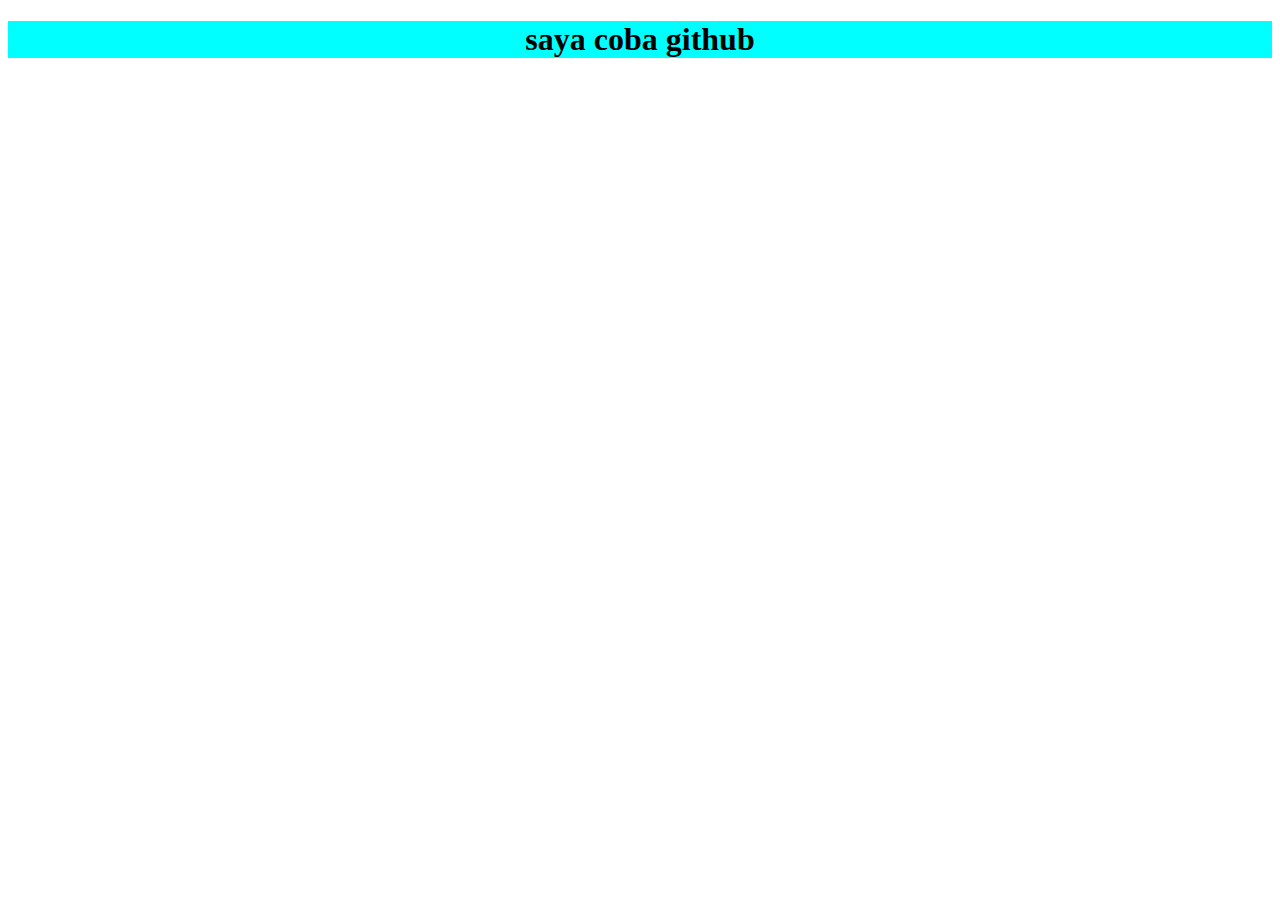
<file: index.html>
<!DOCTYPE html>
<html lang="en">
  <head>
    <meta charset="UTF-8" />
    <meta name="viewport" content="width=device-width, initial-scale=1.0" />
    <title>saya</title>
    <link rel="stylesheet" href="style.css" />
  </head>
  <body>
    <h1>saya coba github</h1>
  </body>
</html>
</file>
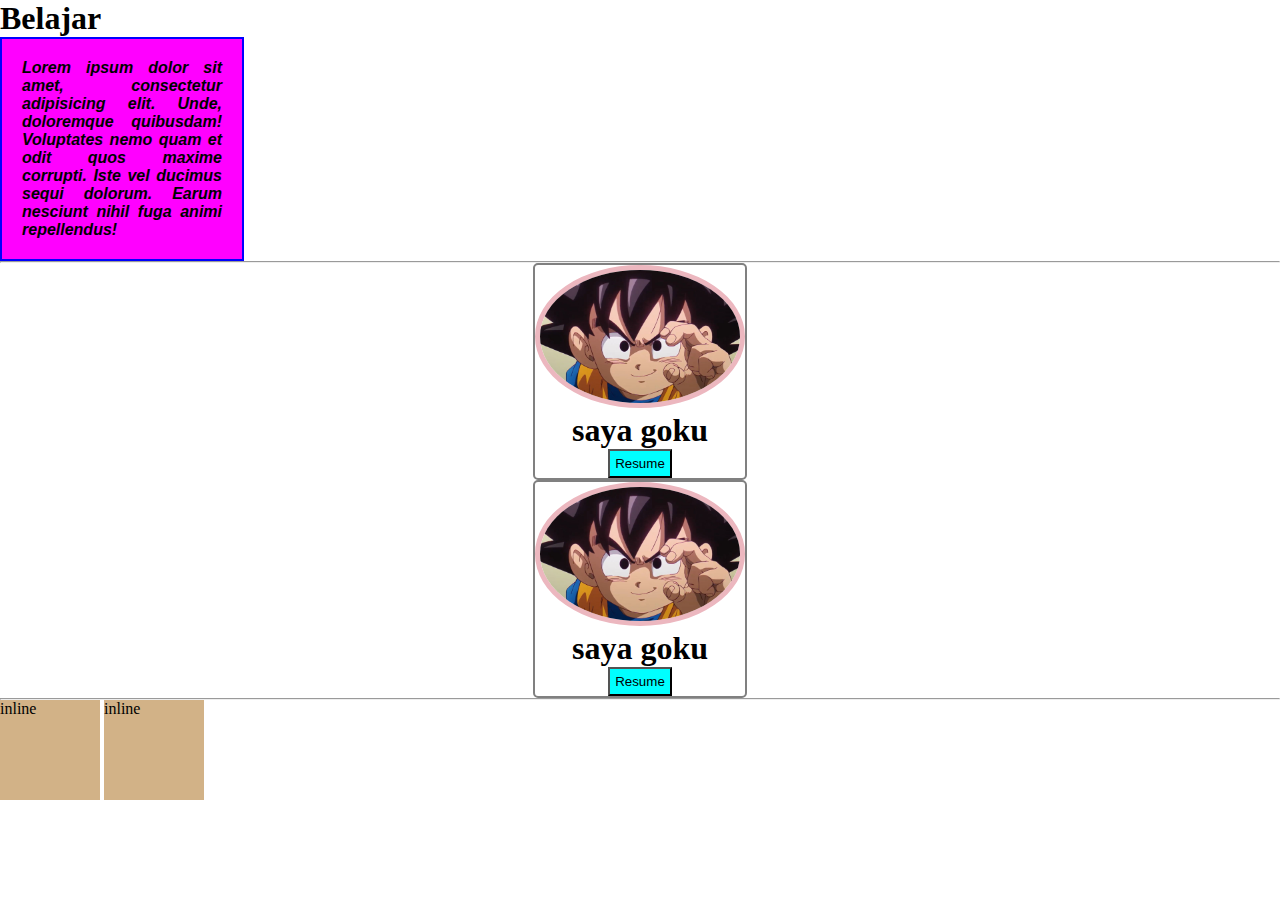
<file: lanjuta/index.html>
<!DOCTYPE html>
<html lang="en">
  <head>
    <meta charset="UTF-8" />
    <meta name="viewport" content="width=device-width, initial-scale=1.0" />
    <title>box model</title>
    <link rel="stylesheet" href="/lanjuta/style.css" />
    <link rel="preconnect" href="https://fonts.gstatic.com" crossorigin />
  </head>
  <body>
    <h1 class="satu-judul">Belajar</h1>
    <section>
      <div class="satu">
        Lorem ipsum dolor sit amet, consectetur adipisicing elit. Unde,
        doloremque quibusdam! Voluptates nemo quam et odit quos maxime corrupti.
        Iste vel ducimus sequi dolorum. Earum nesciunt nihil fuga animi
        repellendus!
      </div>
      <hr />

      <!-- <div class="tiga">
        Lorem ipsum, dolor sit amet consectetur adipisicing elit. Fugit quos
        aliquam est laboriosam commodi obcaecati temporibus! Aperiam modi
        assumenda, voluptatibus, officia possimus obcaecati voluptates
        aspernatur optio, velit neque doloribus tempora.
      </div> -->
      <div class="card">
        <img src="/Gambar/123.jpg" alt="goku" />
        <h1>saya goku</h1>
        <button>Resume</button>
      </div>
      <div class="card">
        <img src="/Gambar/123.jpg" alt="goku" />
        <h1>saya goku</h1>
        <button>Resume</button>
      </div>
      <hr />
      <span>
        <div class="inline-box">inline</div>
        <div class="inline-box">inline</div>
      </span>
    </section>
  </body>
</html>
</file>
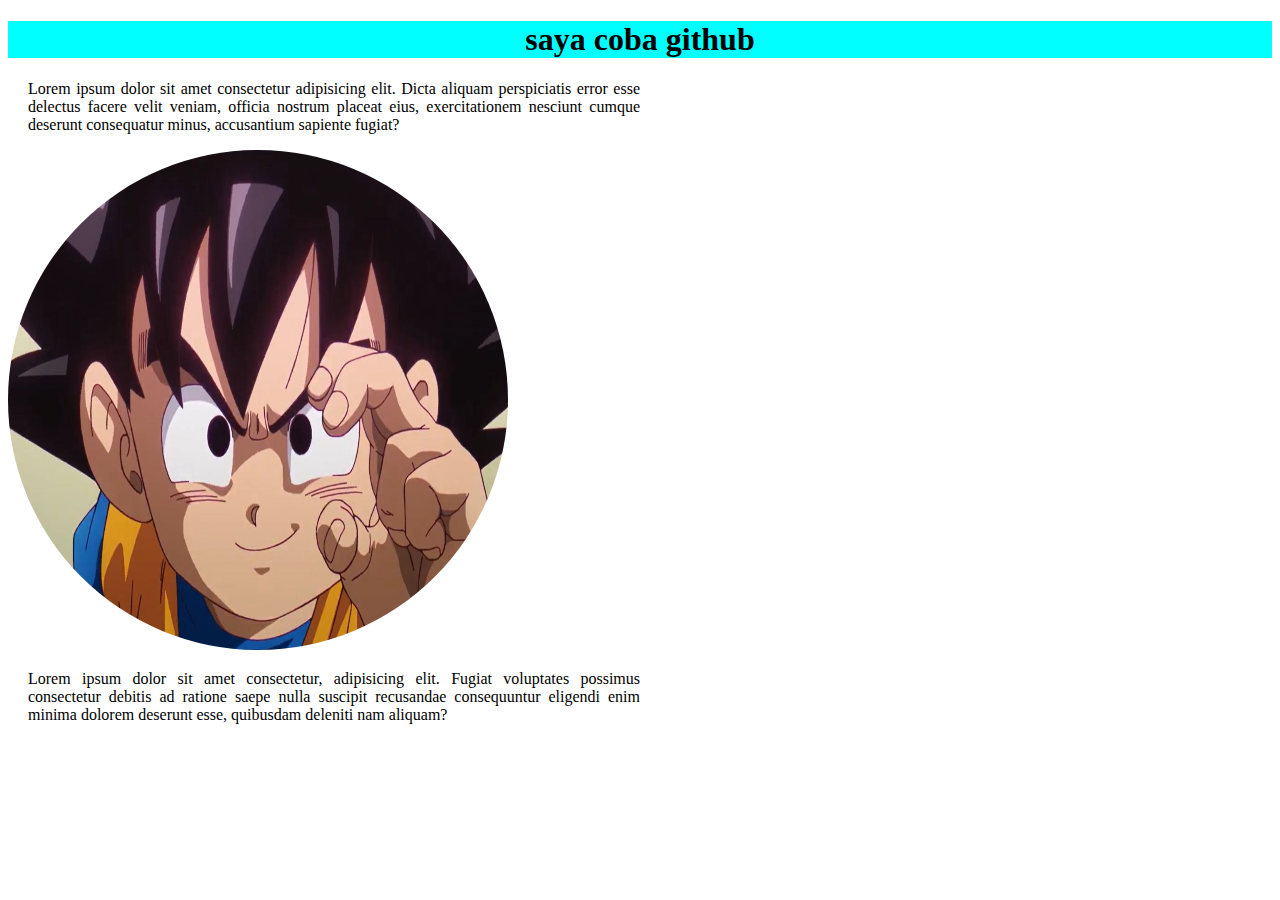
<file: about.html>
<!DOCTYPE html>
<html lang="en">
  <head>
    <meta charset="UTF-8" />
    <meta name="viewport" content="width=device-width, initial-scale=1.0" />
    <title>saya</title>
    <link rel="stylesheet" href="style.css" />
  </head>
  <body>
    <h1>saya coba github</h1>
    <p>
      Lorem ipsum dolor sit amet consectetur adipisicing elit. Dicta aliquam
      perspiciatis error esse delectus facere velit veniam, officia nostrum
      placeat eius, exercitationem nesciunt cumque deserunt consequatur minus,
      accusantium sapiente fugiat?
    </p>
    <div class="goku">
      <img src="/Gambar/123.jpg" alt="gambar" />
    </div>
    <p>
      Lorem ipsum dolor sit amet consectetur, adipisicing elit. Fugiat
      voluptates possimus consectetur debitis ad ratione saepe nulla suscipit
      recusandae consequuntur eligendi enim minima dolorem deserunt esse,
      quibusdam deleniti nam aliquam?
    </p>
  </body>
</html>
</file>
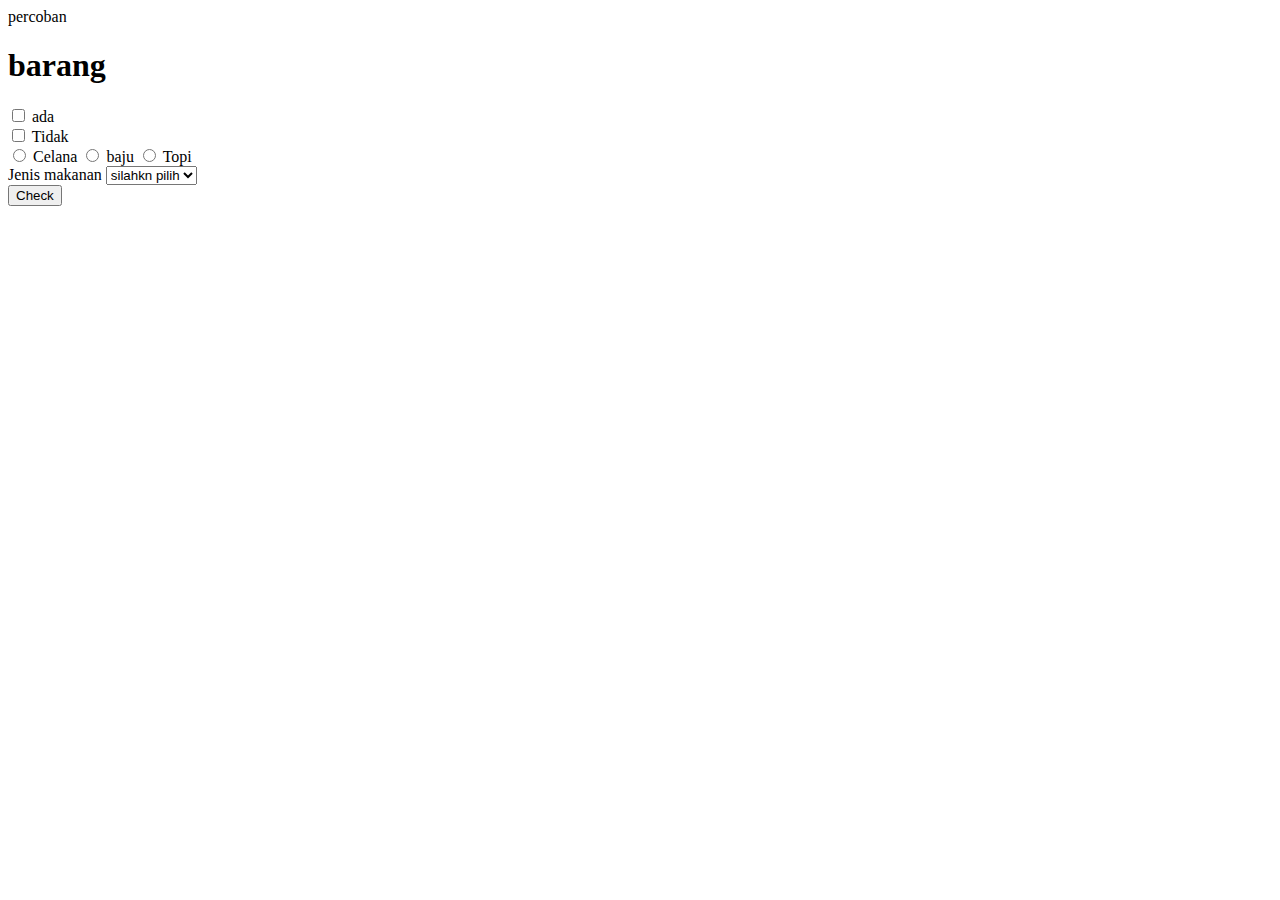
<file: checkboxproject.html>
<!DOCTYPE html>
<html lang="en">
  <head>
    <meta charset="UTF-8" />
    <meta name="viewport" content="width=device-width, initial-scale=1.0" />
    <title>Radio button, checkbox, select</title>
  </head>
  <body>
    <form action="">percoban</form>
    <div>
      <h1>barang</h1>
      <input type="checkbox" name="Ada" id="ada" />
      <label for="">ada</label><br />
      <input type="checkbox" name="Tidak" id="tidak" />
      <label for="Tidak">Tidak</label>
    </div>
    <form action="/proses data">
      <div>
        <input type="radio" name="size" id="celana" value="celana" />
        <label for="celana">Celana</label>
        <input type="radio" name="size" id="baju" value="KAKA" />
        <label for="baju">baju</label>
        <input type="radio" name="size" id="topi" value="KOKO" />
        <label for="topi">Topi</label>
      </div>
      <div id="select">
        <label for="jenis">Jenis makanan</label>
        <select name="jenis" id="jenis">
          <option value="">silahkn pilih</option>
          <option value="fish">ikan</option>
          <option value="chicken">ayam</option>
          <option value="sayur">sayur</option>
        </select>
      </div>
      <button>Check</button>
    </form>
  </body>
</html>
</file>
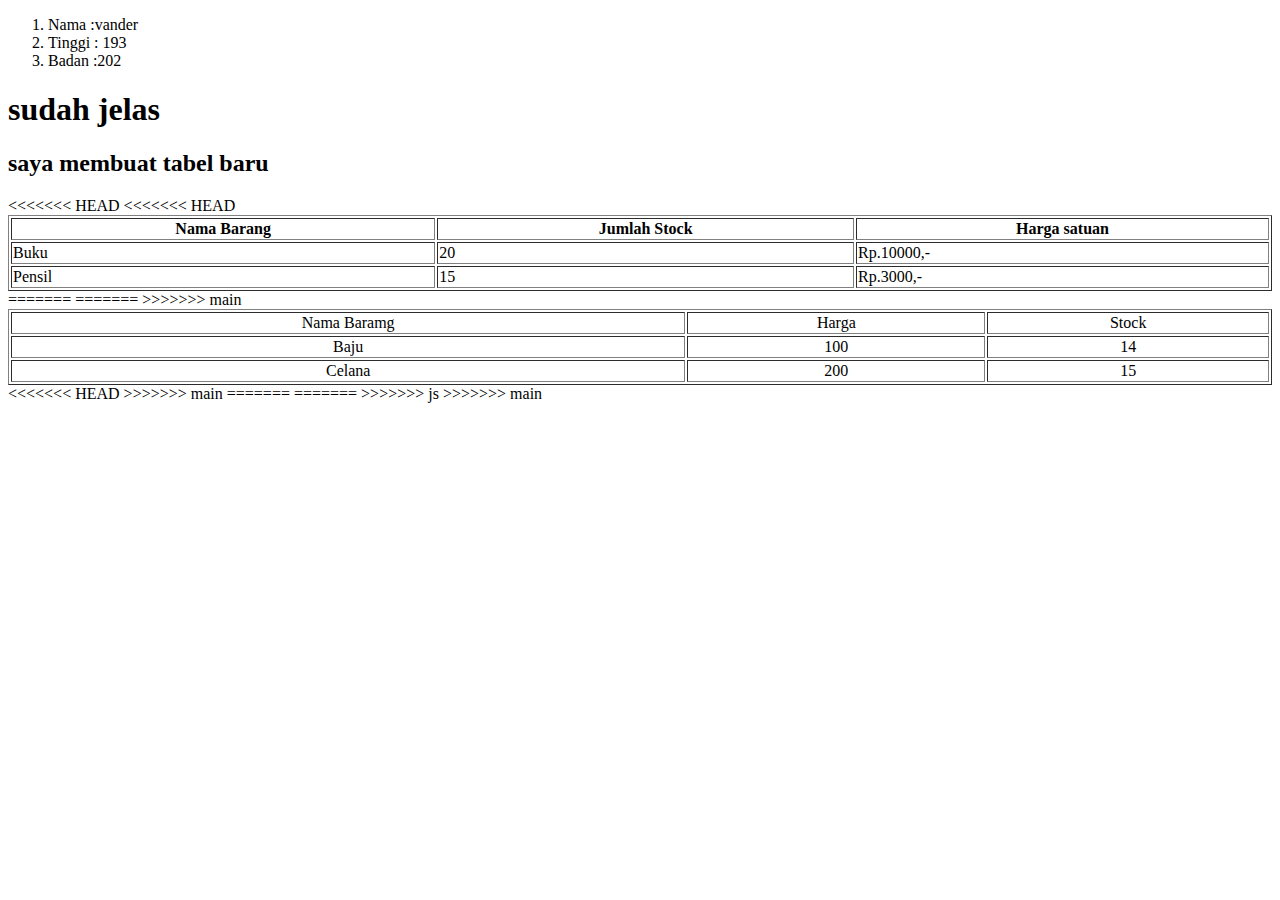
<file: contatc.html>
<!DOCTYPE html>
<html lang="en">
  <head>
    <meta charset="UTF-8" />
    <meta name="viewport" content="width=device-width, initial-scale=1.0" />
    <title>contanct us</title>
  </head>
  <body>
    <ol>
      <li>Nama :vander</li>
      <li>Tinggi : 193</li>
      <li>Badan :202</li>
    </ol>
    <h1>sudah jelas</h1>
    <h2>saya membuat tabel baru</h2>
<<<<<<< HEAD
<<<<<<< HEAD
    <table style="width: 100%" border="1">
      <tr>
        <th>Nama Barang</th>
        <th>Jumlah Stock</th>
        <th>Harga satuan</th>
      </tr>
      <tr>
        <td>Buku</td>
        <td>20</td>
        <td>Rp.10000,-</td>
      </tr>
      <tr>
        <td>Pensil</td>
        <td>15</td>
        <td>Rp.3000,-</td>
      </tr>
    </table>
=======
=======
>>>>>>> main
    <div style="text-align: center">
      <table style="width: 100%" border="1">
        <tr>
          <td>Nama Baramg</td>
          <td>Harga</td>
          <td>Stock</td>
        </tr>
        <tr>
          <td>Baju</td>
          <td>100</td>
          <td>14</td>
        </tr>

        <tr>
          <td>Celana</td>
          <td>200</td>
          <td>15</td>
        </tr>
      </table>
    </div>
<<<<<<< HEAD
>>>>>>> main
=======
=======
>>>>>>> js
>>>>>>> main
  </body>
</html>
</file>
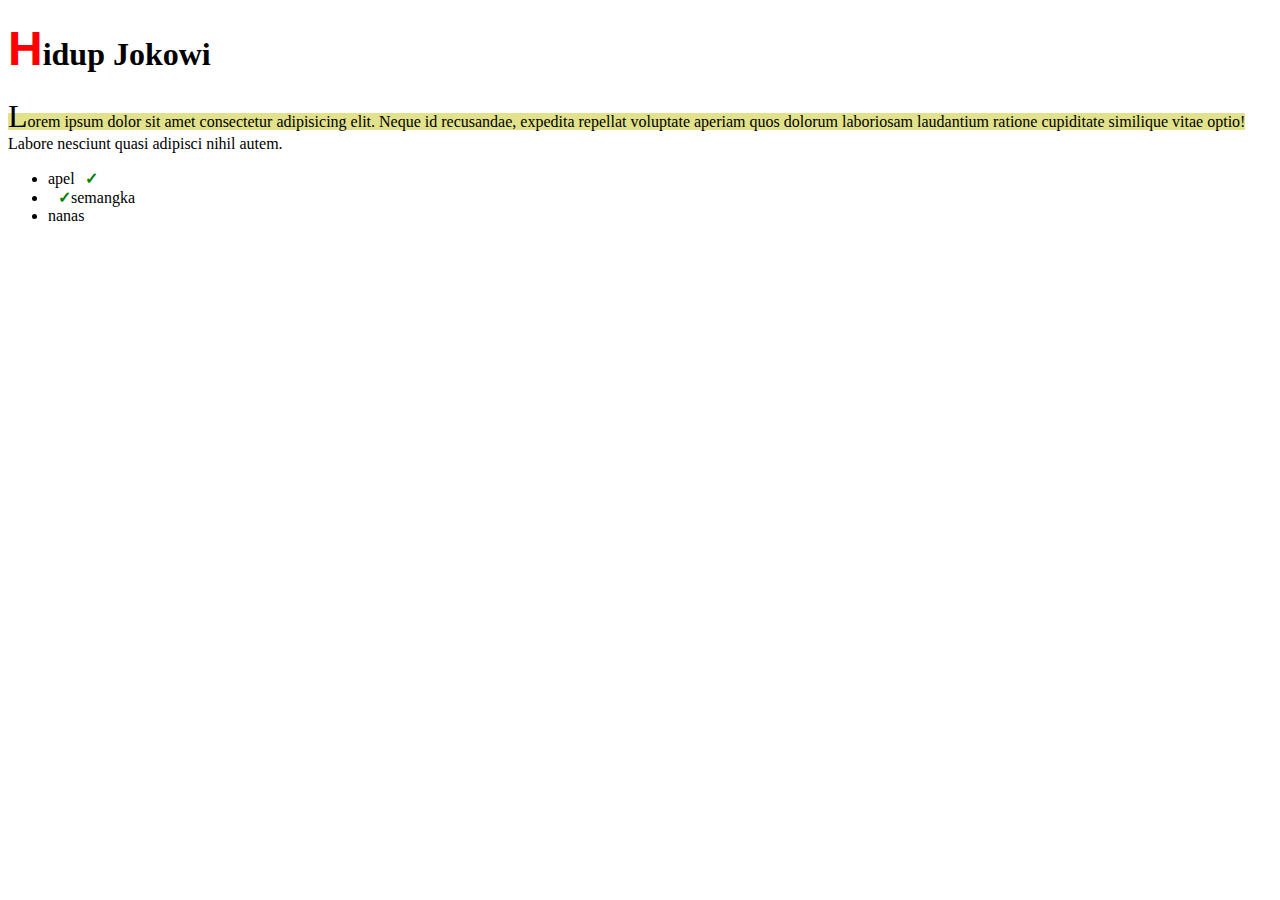
<file: css_combinator.html>
<!DOCTYPE html>
<html lang="en">
  <head>
    <meta charset="UTF-8" />
    <meta name="viewport" content="width=device-width, initial-scale=1.0" />
    <title>CSS combinatro</title>
    <link rel="stylesheet" href="combinator.css" />
  </head>
  <body>
    <section class="nilai">
      <h1>Hidup Jokowi</h1>
      <p>
        Lorem ipsum dolor sit amet consectetur adipisicing elit. Neque id
        recusandae, expedita repellat voluptate aperiam quos dolorum laboriosam
        laudantium ratione cupiditate similique vitae optio! Labore nesciunt
        quasi adipisci nihil autem.
      </p>
      <ul class="buah">
        <li id="apel">apel</li>
        <li id="semangka">semangka</li>
        <li id="nanas">nanas</li>
      </ul>
    </section>
  </body>
</html>
</file>
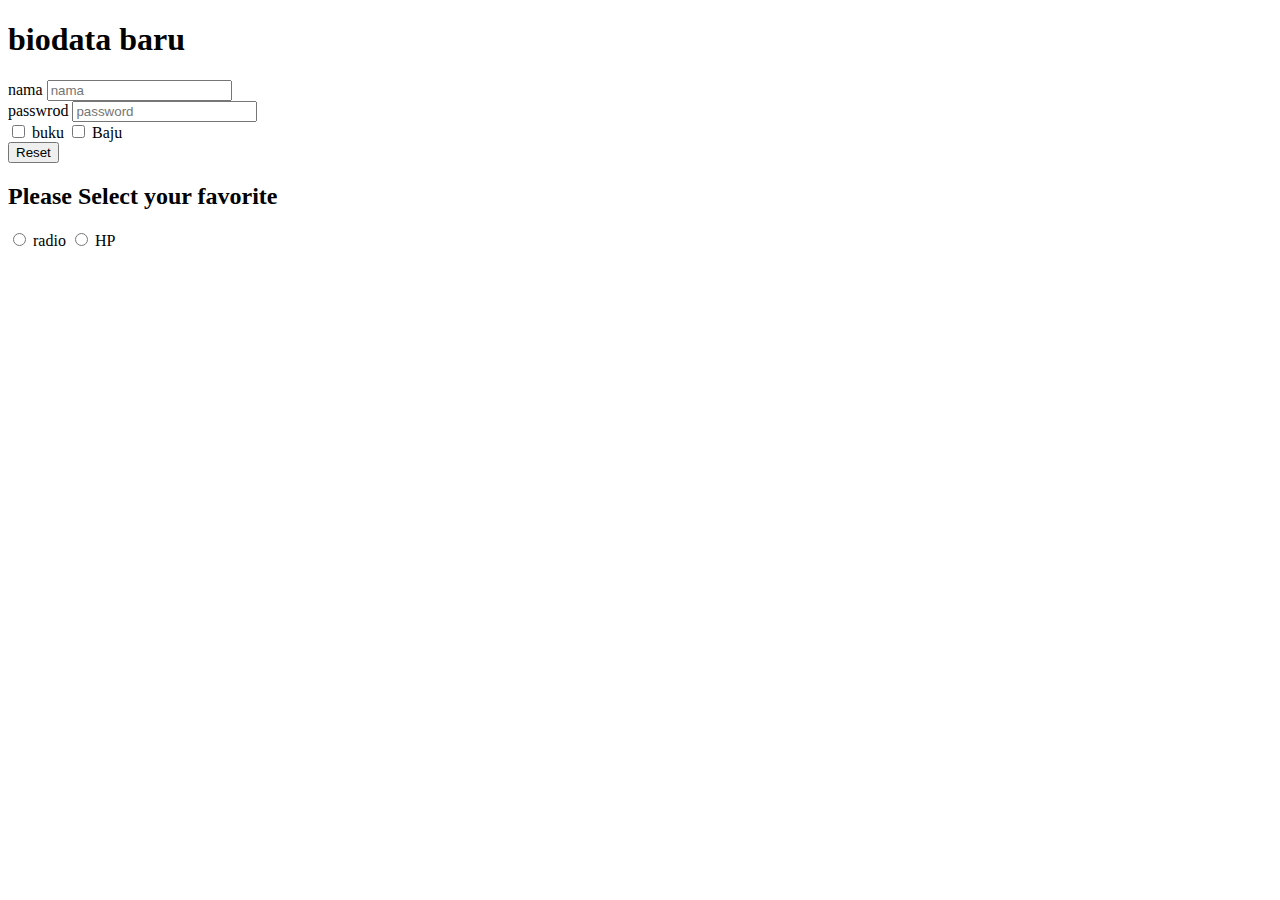
<file: form .html>
<!DOCTYPE html>
<html lang="en">
  <head>
    <meta charset="UTF-8" />
    <meta name="viewport" content="width=device-width, initial-scale=1.0" />
    <title>form</title>
  </head>
  <body>
    <form action="">
      <h1>biodata baru</h1>
      <label for="">nama </label>
      <input type="text" placeholder="nama " /><br />
      <label for="">passwrod</label>
      <input type="password" placeholder="password" /><br />
      <input type="checkbox" name="Buku" id="" />
      <label for="buku">buku</label>
      <input type="checkbox" name="baju" id="" />
      <label for="baju">Baju</label><br />
      <button type="reset">Reset</button><br />
      <h2>Please Select your favorite</h2>
      <input type="radio" name="alat" id="radio" value="radio" />
      <label for="radio">radio</label>
      <input type="radio" name="alat" id="HP" value="HP" />
      <label for="HP">HP</label>
    </form>
  </body>
</html>
</file>
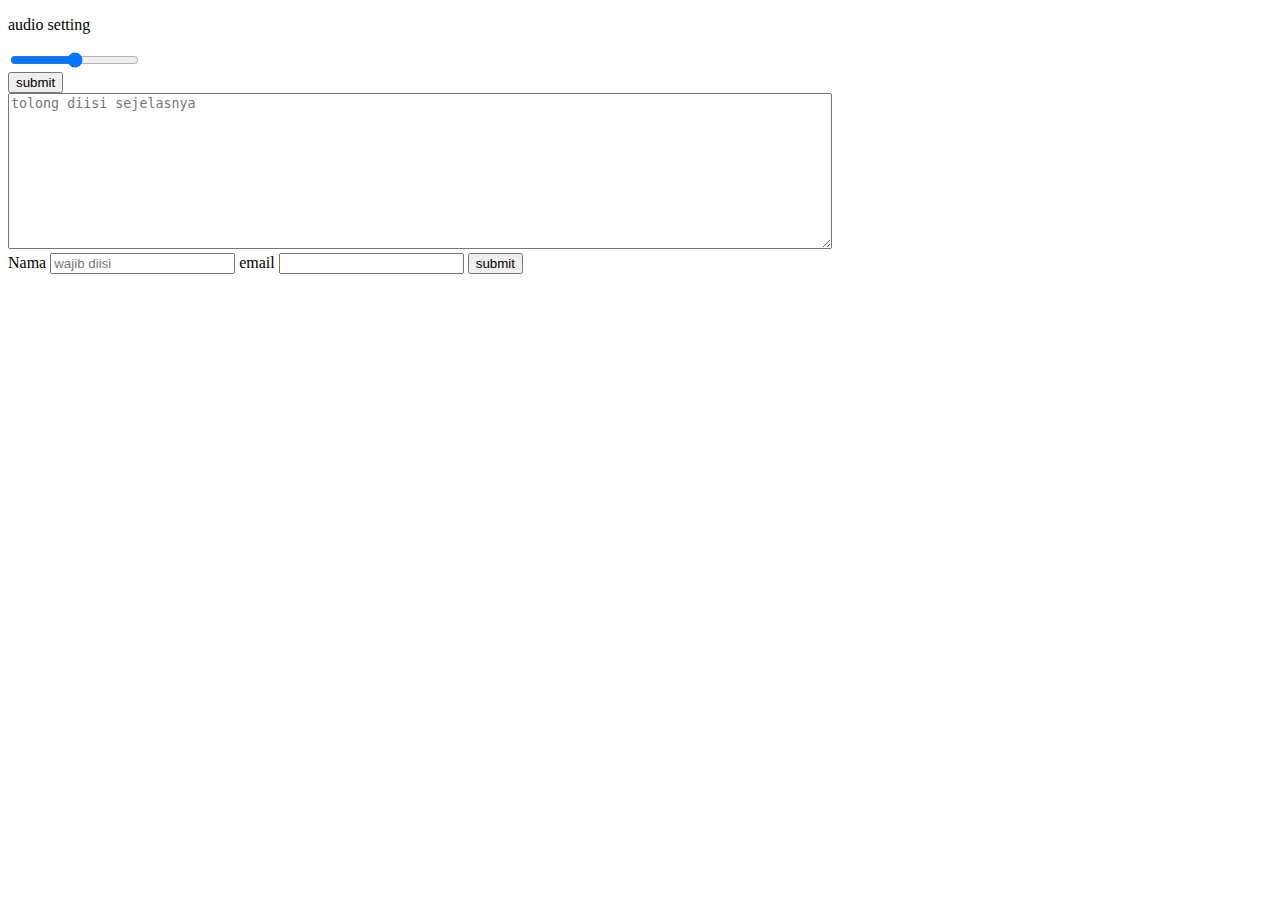
<file: form.html>
<!DOCTYPE html>
<html lang="en">
  <head>
    <meta charset="UTF-8" />
    <meta name="viewport" content="width=device-width, initial-scale=1.0" />
    <title>form range dan text area</title>
  </head>
  <body>
    <p>audio setting</p>
    <form action="">
      <div>
        <input type="range" name="suara" id="suara" min="0" max="20" />
      </div>
      <button>submit</button><br />
      <label for="cerita"></label>
      <textarea
        name="cerita"
        id="cerita"
        rows="10"
        cols="100"
        placeholder="tolong diisi sejelasnya"
      ></textarea
      ><br />
      <label for="nama">Nama</label>
      <input
        type="text"
        name="nama"
        id="nama"
        required
        placeholder="wajib diisi"
        minlength="5"
      />
      <!-- penambahan requied  -->
      <label for="email">email</label>
      <input type="email" name="" id="" required />
      <button>submit</button>
    </form>
  </body>
</html>
</file>
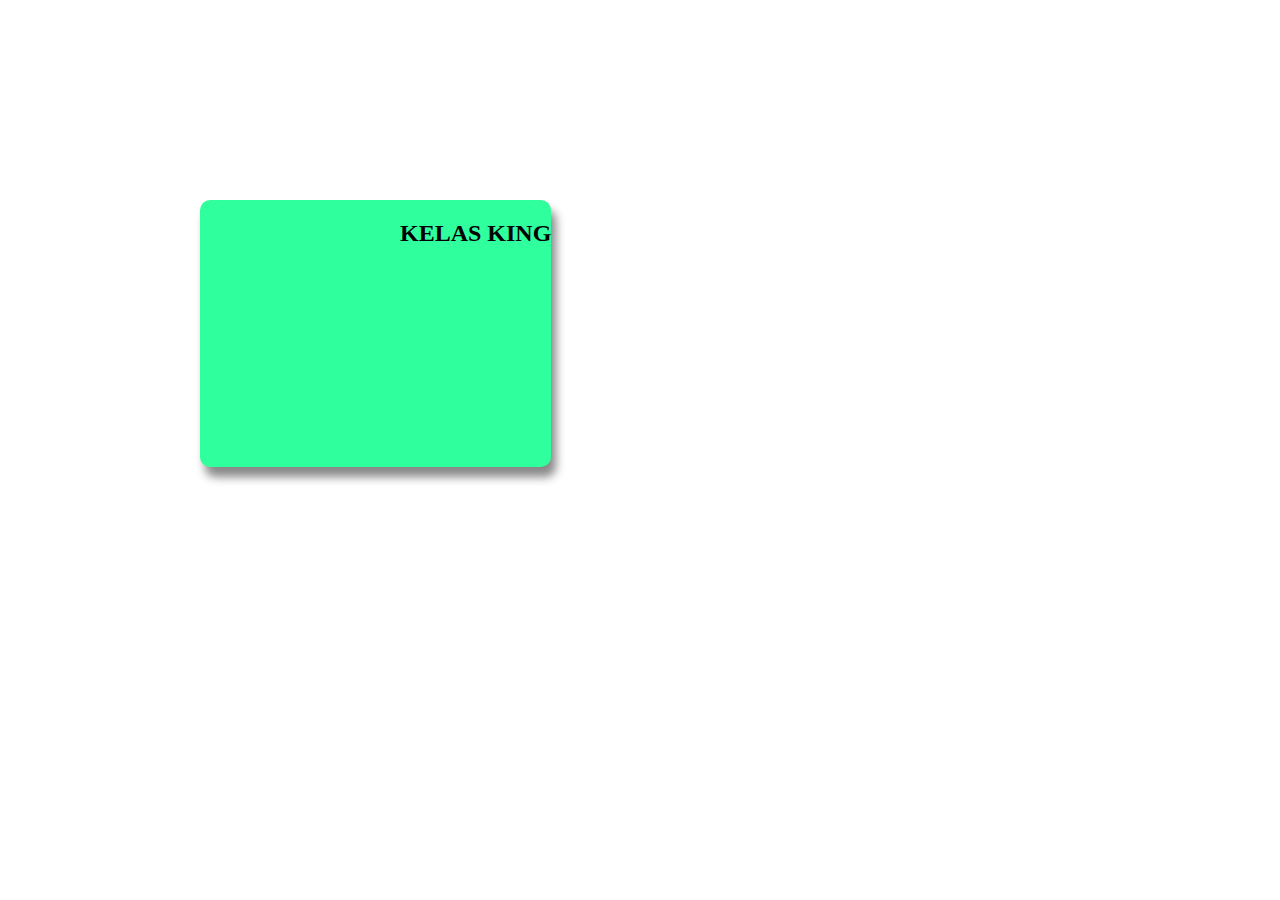
<file: inpuit.html>
<!DOCTYPE html>
<html lang="en">
  <head>
    <meta charset="UTF-8" />
    <meta name="viewport" content="width=device-width, initial-scale=1.0" />
    <title>input</title>
    <link rel="stylesheet" href="/style.css" />
  </head>
  <body>
    <nav class="navbar">
      <h2>KELAS KING</h2>
    </nav>
  </body>
</html>
</file>
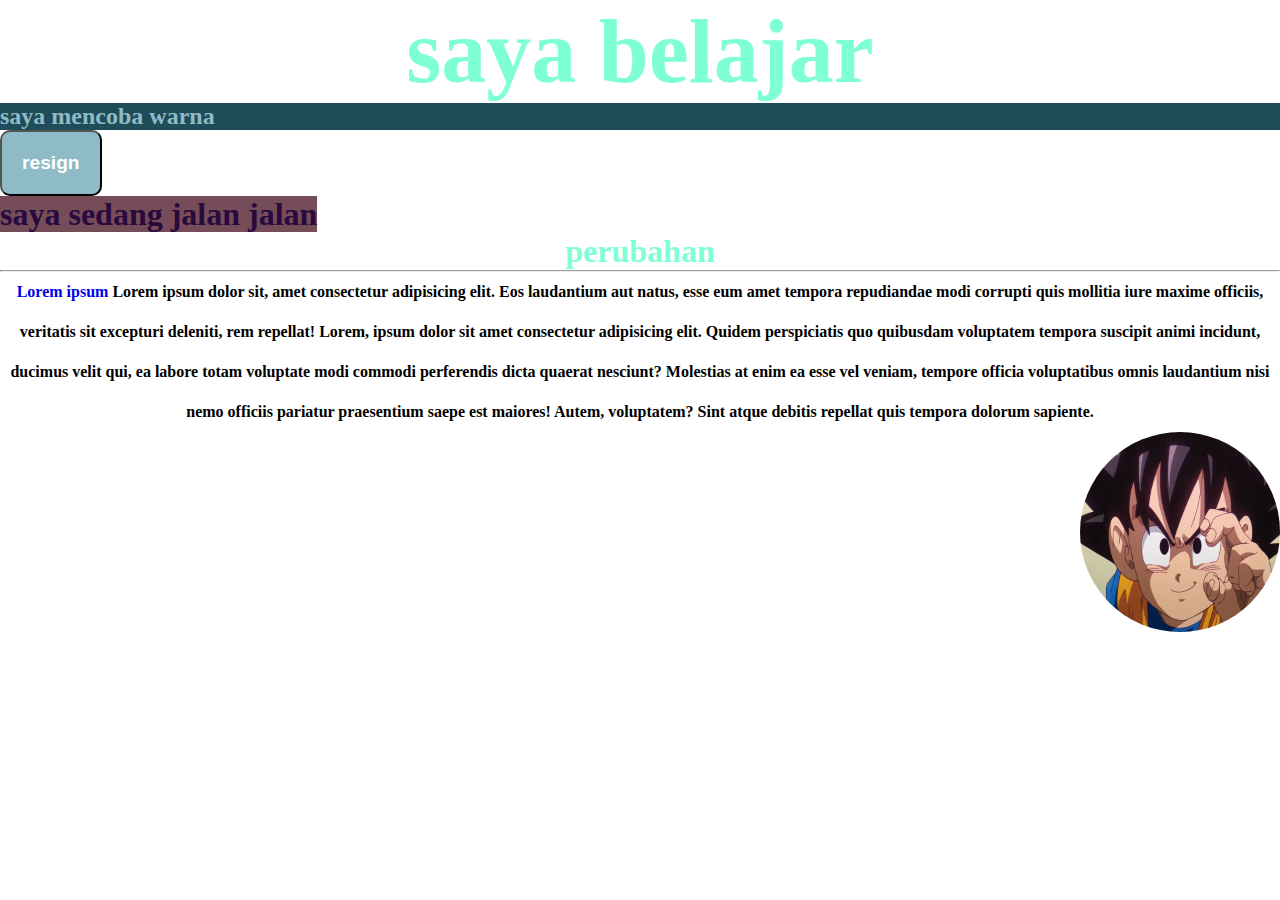
<file: intro.html>
<!DOCTYPE html>
<html lang="en">
  <head>
    <meta charset="UTF-8" />
    <meta name="viewport" content="width=device-width, initial-scale=1.0" />
    <title>CSS INTRO</title>
    <link rel="stylesheet" href="app.css" />
  </head>
  <body>
    <h1 class="judul_pertama">saya belajar</h1>
    <h2>saya mencoba warna</h2>
    <button>resign</button>
    <p><span>saya sedang jalan jalan</span></p>
    <h1>perubahan</h1>
    <hr />
    <p class="cerita">
      <a href="#">Lorem ipsum</a> Lorem ipsum dolor sit, amet consectetur
      adipisicing elit. Eos laudantium aut natus, esse eum amet tempora
      repudiandae modi corrupti quis mollitia iure maxime officiis, veritatis
      sit excepturi deleniti, rem repellat! Lorem, ipsum dolor sit amet
      consectetur adipisicing elit. Quidem perspiciatis quo quibusdam voluptatem
      tempora suscipit animi incidunt, ducimus velit qui, ea labore totam
      voluptate modi commodi perferendis dicta quaerat nesciunt? Molestias at
      enim ea esse vel veniam, tempore officia voluptatibus omnis laudantium
      nisi nemo officiis pariatur praesentium saepe est maiores! Autem,
      voluptatem? Sint atque debitis repellat quis tempora dolorum sapiente.
    </p>
    <img src="/Gambar/123.jpg" alt="goku" />
  </body>
</html>
</file>
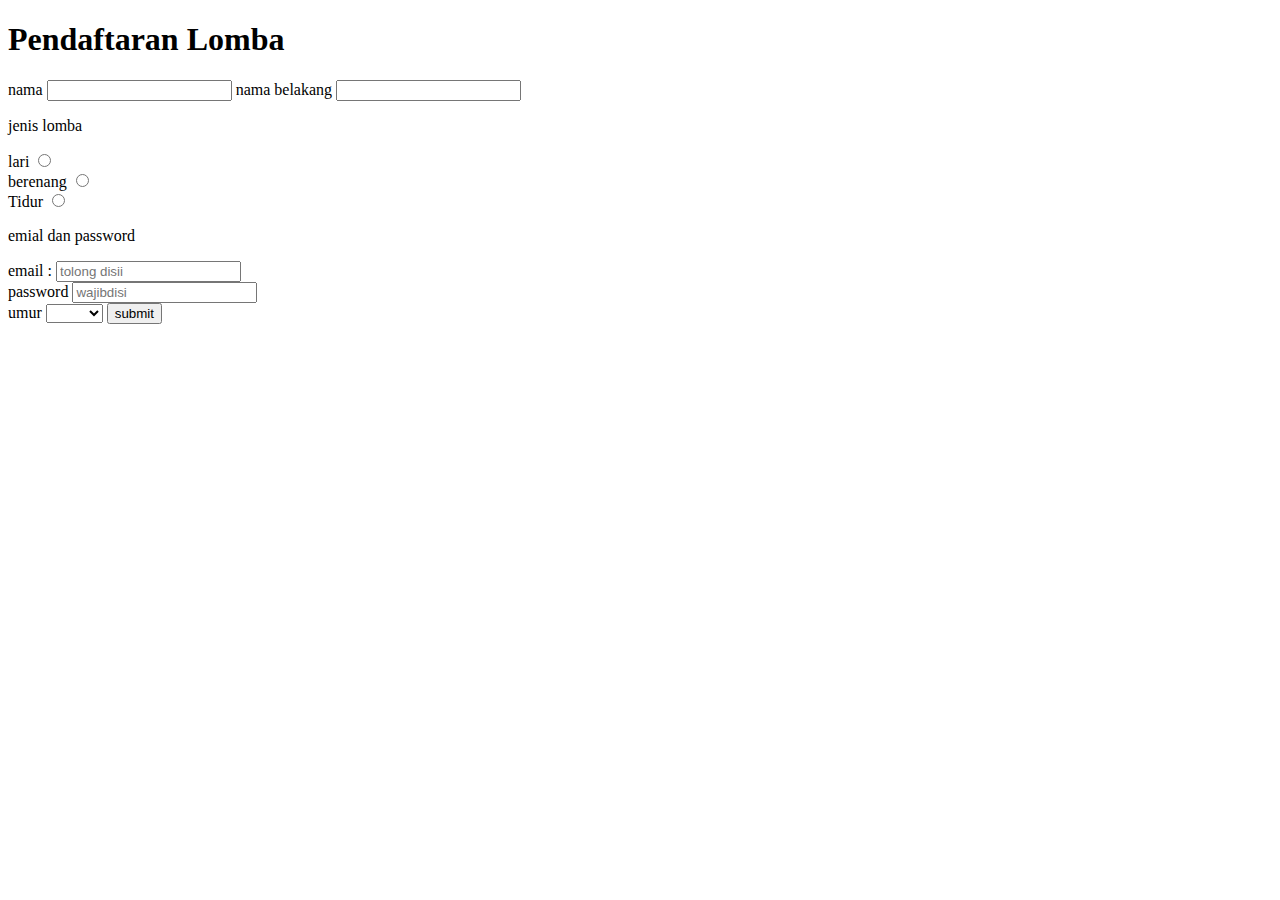
<file: registration.html>
<!DOCTYPE html>
<html lang="en">
  <head>
    <meta charset="UTF-8" />
    <meta name="viewport" content="width=device-width, initial-scale=1.0" />
    <title>Register Lomba</title>
  </head>
  <body>
    <form action="">
      <h1>Pendaftaran Lomba</h1>
      <div>
        <label for="nama">nama</label>
        <input type="text" name="nama" id="nama" required />
        <label for="lastnama">nama belakang</label>
        <input type="text" name="lastnama" id="lastnama" required />
      </div>

      <p>jenis lomba</p>
      <div>
        <label for="lari">lari</label>
        <input type="radio" name="lomba" id="lari" value="lari" />
      </div>
      <div>
        <label for="berenang">berenang</label>
        <input type="radio" name="lomba" id="berenang" value="berenang" />
      </div>
      <div>
        <label for="tidur">Tidur</label>
        <input type="radio" name="lomba" id="tidur" value="tidur" />
      </div>
      <p>emial dan password</p>
      <div>
        <label for="email">email :</label>
        <input
          type="email"
          name="email"
          id="email"
          required
          placeholder="tolong disii"
        />
      </div>
      <label for="password">password</label>
      <input
        type="password"
        name="password"
        id="password"
        required
        placeholder="wajibdisi"
      /><br />
      <label for="umur">umur</label>
      <select name="umur" id="umur" aria-placeholder="tolong">
        <option value=""></option>
        <option value="muda">10-20</option>
        <option value="dewasa">10-30</option>
        <option value="tua">10-50</option>
      </select>
      <button>submit</button>
    </form>
  </body>
</html>
</file>
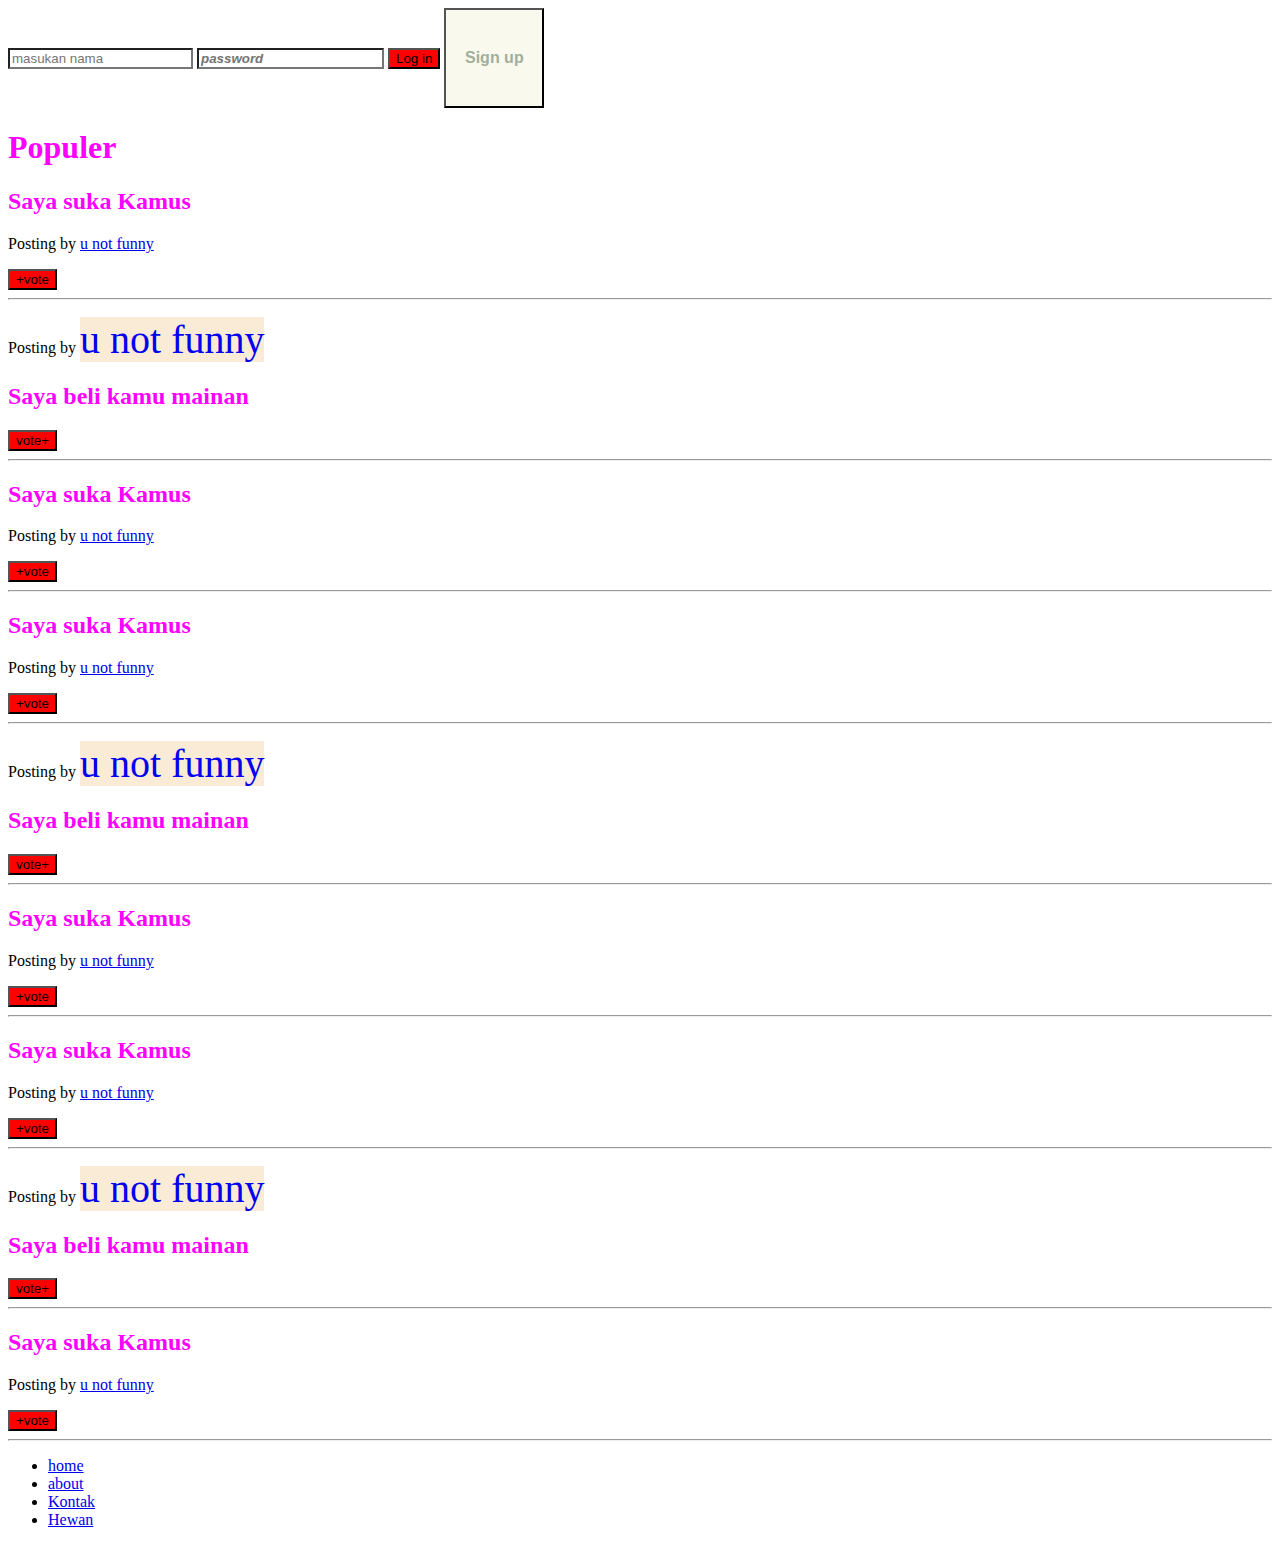
<file: stater.html>
<!DOCTYPE html>
<html lang="en">
  <head>
    <meta charset="UTF-8" />
    <meta name="viewport" content="width=device-width, initial-scale=1.0" />
    <title>CSS selector</title>
    <link rel="stylesheet" href="stater.css" />
  </head>
  <body>
    <nav>
      <input type="text" placeholder="masukan nama" />
      <input type="password" placeholder="password" required />
      <button>Log in</button>
      <button id="pencarian">Sign up</button>
    </nav>
    <main>
      <h1>Populer</h1>
      <section class="post">
        <h2>Saya suka Kamus</h2>
        <p>
          Posting by
          <a href="http://">u not funny</a>
        </p>
        <button>+vote</button>
        <hr />
        <p>
          Posting by
          <a href="http://" class="tag"
            ><span class="text">u not funny</span></a
          >
        </p>
        <h2>Saya beli kamu mainan</h2>
        <button>vote+</button>
        <hr />
        <h2>Saya suka Kamus</h2>
        <p>
          Posting by
          <a href="http://">u not funny</a>
        </p>
        <button>+vote</button>
        <hr />
        <p></p>
      </section>
      <section class="post">
        <h2>Saya suka Kamus</h2>
        <p>
          Posting by
          <a href="http://">u not funny</a>
        </p>
        <button>+vote</button>
        <hr />
        <p>
          Posting by
          <a href="http://" class="tag"
            ><span class="text">u not funny</span></a
          >
        </p>
        <h2>Saya beli kamu mainan</h2>
        <button>vote+</button>
        <hr />
        <h2>Saya suka Kamus</h2>
        <p>
          Posting by
          <a href="http://">u not funny</a>
        </p>
        <button>+vote</button>
        <hr />
        <p></p>
      </section>
      <section class="post">
        <h2>Saya suka Kamus</h2>
        <p>
          Posting by
          <a href="http://">u not funny</a>
        </p>
        <button>+vote</button>
        <hr />
        <p>
          Posting by
          <a href="http://" class="tag"
            ><span class="text">u not funny</span></a
          >
        </p>
        <h2>Saya beli kamu mainan</h2>
        <button>vote+</button>
        <hr />
        <h2>Saya suka Kamus</h2>
        <p>
          Posting by
          <a href="http://">u not funny</a>
        </p>
        <button>+vote</button>
        <hr />
        <p></p>
      </section>

      <footer class="kaki">
        <ul>
          <li><a href="http://">home</a></li>
          <li><a href="http://">about</a></li>
          <li><a href="http://">Kontak</a></li>
          <li><a href="http://">Hewan</a></li>
        </ul>
      </footer>
    </main>
  </body>
</html>
</file>
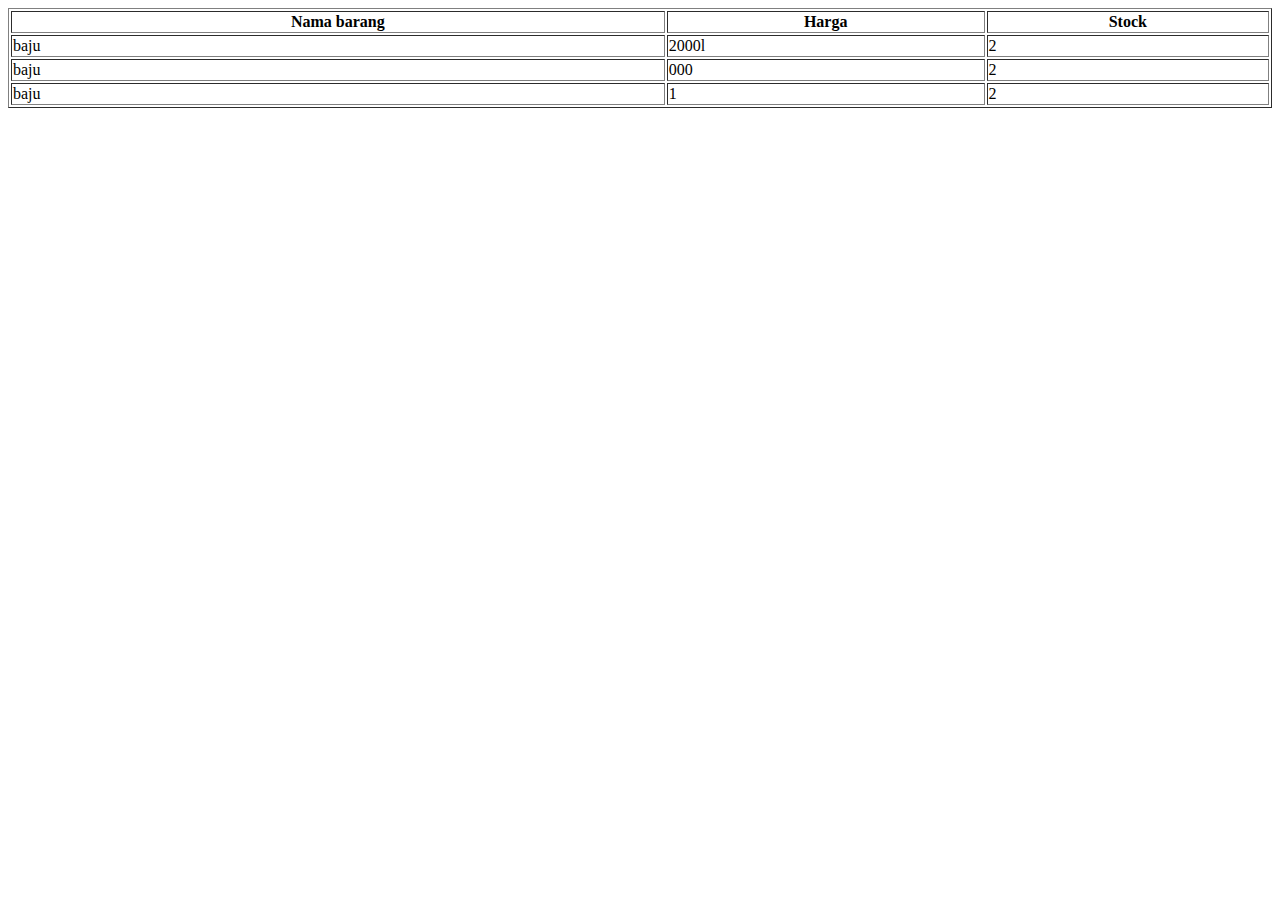
<file: table.html>
<!DOCTYPE html>
<html lang="en">
  <head>
    <meta charset="UTF-8" />
    <meta name="viewport" content="width=device-width, initial-scale=1.0" />
    <title>Document</title>
  </head>
  <body>
    <table style="width: 100%" border="1">
      <tr>
        <th colspan="">Nama barang</th>
        <th rowspan="">Harga</th>
        <th>Stock</th>
      </tr>
      <td>baju</td>
      <td>2000l</td>
      <td>2</td>
      <tr>
        <td>baju</td>
        <td>000</td>
        <td>2</td>
      </tr>
      <tr>
        <td>baju</td>
        <td>1</td>
        <td>2</td>
      </tr>
    </table>
  </body>
</html>
</file>
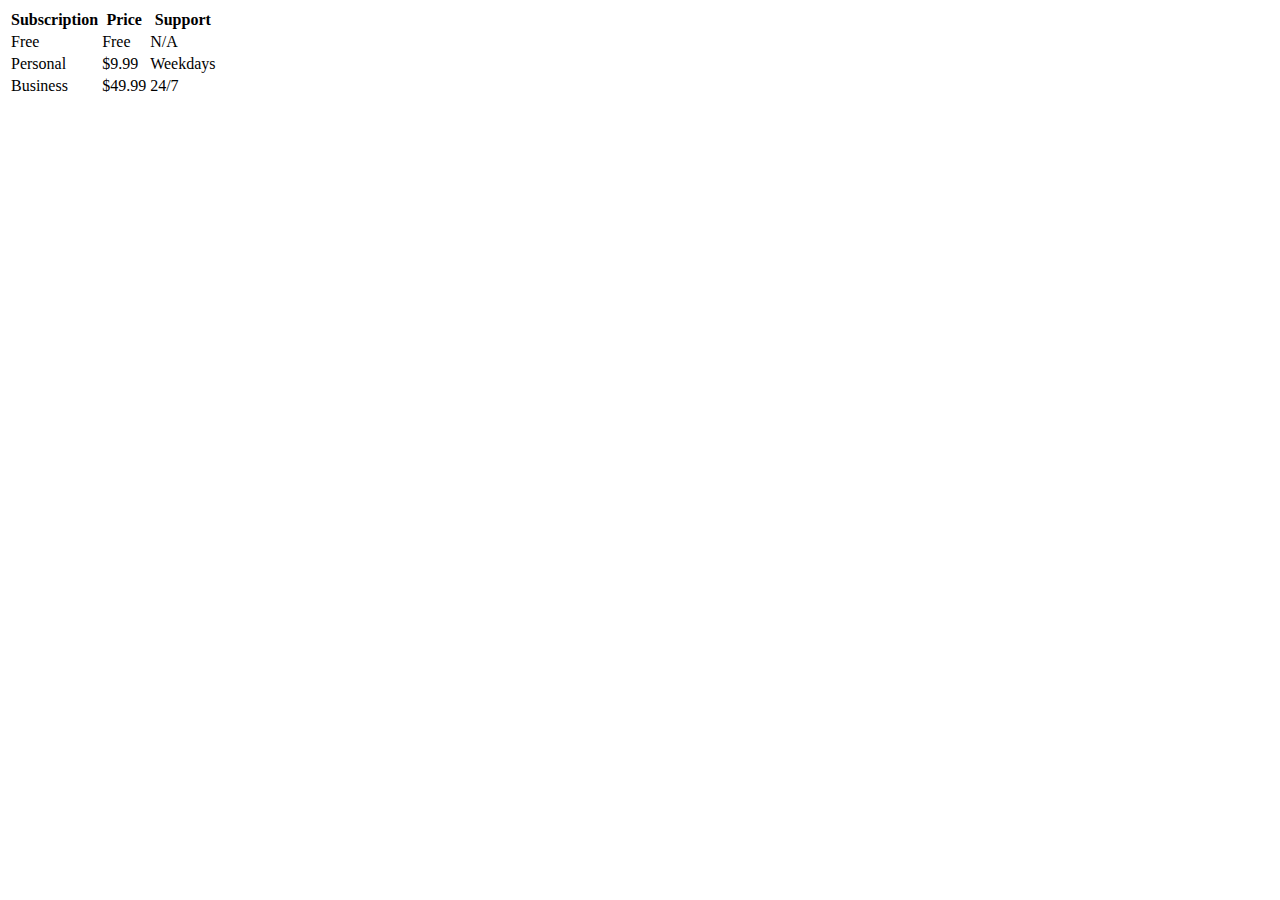
<file: tugas.html>
<!-- You can use your own content, or use the following to help get started -->
<!--  just make sure to use the same number of data points -->
<!DOCTYPE html>
<html lang="en">
  <head>
    <meta charset="UTF-8" />
    <meta name="viewport" content="width=device-width, initial-scale=1.0" />
    <title>Document</title>
  </head>
  <body>
    <table>
      <thead>
        <tr>
          <th>Subscription</th>
          <th>Price</th>
          <th>Support</th>
        </tr>
      </thead>
      <tbody>
        <tr>
          <td>Free</td>
          <td>Free</td>
          <td>N/A</td>
        </tr>
        <tr>
          <td>Personal</td>
          <td>$9.99</td>
          <td>Weekdays</td>
        </tr>
        <tr>
          <td>Business</td>
          <td>$49.99</td>
          <td>24/7</td>
        </tr>
      </tbody>
    </table>
  </body>
</html>
</file>
<file: style.css>
h1 {
  background-color: aqua;
  text-align: center;
}
p {
  text-align: justify;
  padding-right: 50%;
  padding-left: 20px;
}
.goku img {
  border-radius: 50%;
  width: 500px;
  height: 500px;
}
/* pemnamabahan  */
.navbar {
  position: absolute;
  top: 200px;
  left: 200px;
  padding-bottom: 200px;
  padding-left: 200px;
  background-color: rgb(48, 255, 158);
  border-radius: 10px;
  box-shadow: 5px 10px 10px #888;
  transition: width 2s;
}
.navbar:hover {
  width: 500px;
}
#navbar {
  transition-timing-function: linear;
}

table {
  text-align: center;
}

.form {
  position: fixed;
  bottom: 200px;
  left: 30%;
  padding: 100px;
  background-color: aqua;
  border-radius: 20px;
}
/* nanti coba  */
</file>
<file: lanjuta/style.css>
* {
  margin: 0px;
}

.satu {
  background-color: magenta;
  border: 2px solid blue;
  width: 200px;
  text-align: justify;
  padding: 20px;
  font-family: "Poppins", sans-serif;
  font-weight: 600;
  font-style: italic;
}
section .dua {
  background-color: magenta;
  border: 2px solid blue;
  width: 200px;
}
section .tiga {
  background-color: magenta;
  border: 2px solid blue;
  width: 200px;

  border-radius: 1px 0 3px 4px;
}
.card {
  margin: auto;
  width: 210px;
  border: 2px solid grey;
  border-radius: 5px;
  text-align: center;
}
.card img {
  width: 200px;
  border: 5px solid rgb(236, 183, 191);
  border-radius: 50%;
}
button {
  background-color: aqua;
  padding: 5px;
}
button:hover {
  background-color: yellow;
}
.block {
  width: 100px;
  height: 100px;
  background-color: rgb(118, 166, 208);
}
span .inline-box {
  display: inline-block;
  width: 100px;
  height: 100px;
  background-color: rgb(210, 178, 135);
}
</file>
<file: combinator.css>
h1::first-letter {
  font-family: "Franklin Gothic Medium", "Arial Narrow", Arial, sans-serif;
  font-size: 1.5em;
  color: red;
}

h1:hover {
  width: 300px;
}

p::first-letter {
  font-size: 2em;
}

p::first-line {
  background-color: hsl(60, 60%, 72%);
}

p::selection {
  color: red;
  background-color: rgb(45, 229, 17);
  content: "";
}

#apel::after {
  content: "✓";
  color: green;
  margin-left: 10px;
  font-weight: bold;
}

#semangka::before {
  content: "✓";
  color: green;
  margin-left: 10px;
  font-weight: bold;
}
.post:hover {
  background-color: bisque;
  font-size: 1.5rem;
  border-radius: 200px;
}
ul .buah #apel li {
  color: red;
}
.gambar {
  width: 20%;
  box-sizing: border-box;
  padding: 20px;
}
</file>
<file: app.css>
* {
  margin: 0;
  padding: 0;
}
h1 {
  color: aquamarine;
  text-align: center;
}
.judul_pertama {
  font-size: 90px;
  letter-spacing: 50%;
  font-family: ui-rounded;
}
h2 {
  color: rgb(142, 187, 198);
  background-color: rgb(32, 76, 89);
}
button {
  color: white;
  font-size: larger;
  background-color: rgb(142, 187, 198);
  padding: 20px;
  border-radius: 10px;
  font-weight: bolder;
  border: colorrgb(142, 187, 198);
}
body span {
  background-color: rgb(118, 76, 89);
  font-size: xx-large;
  color: #280a3e;
  font-family: "Times New Roman", Times, serif;
  font-weight: 600;
}

.cerita {
  font-family: "Times New Roman", Times, serif;
  text-align: center;
  font-weight: 600;
  line-height: 2.5;
}
a {
  text-decoration: none;
}
img {
  border-radius: 50%;
  width: 200px;
  height: 200px;
  float: right;
}
</file>
<file: stater.css>
* {
  background-color: rgb(255, 255, 255);
}

input[type="password"] {
  color: red;
}
h1,
h2 {
  color: magenta;
}

button {
  background-color: red;
}
#pencarian {
  width: 100px;
  height: 100px;
  color: #a2af9b;
  background-color: #faf9ee;
  font-size: 1em;
  font-weight: bolder;
}
.text {
  text-decoration: none;
  font-size: 2.5em;
  background-color: antiquewhite;
}
.tag {
  text-decoration: none;
  list-style-type: disc;
}
button:hover {
  color: rgb(255, 255, 255);
  background-color: green;
  font-size: 2.5em;
}
#pencarian:hover {
  background-color: red;
}
#pencarian:active {
  background-color: rgb(17, 192, 163);
}
input[type="password"]:placeholder-shown {
  color: rgb(128, 109, 109);
  font-weight: 700;
  font-style: italic;
}
</file>
